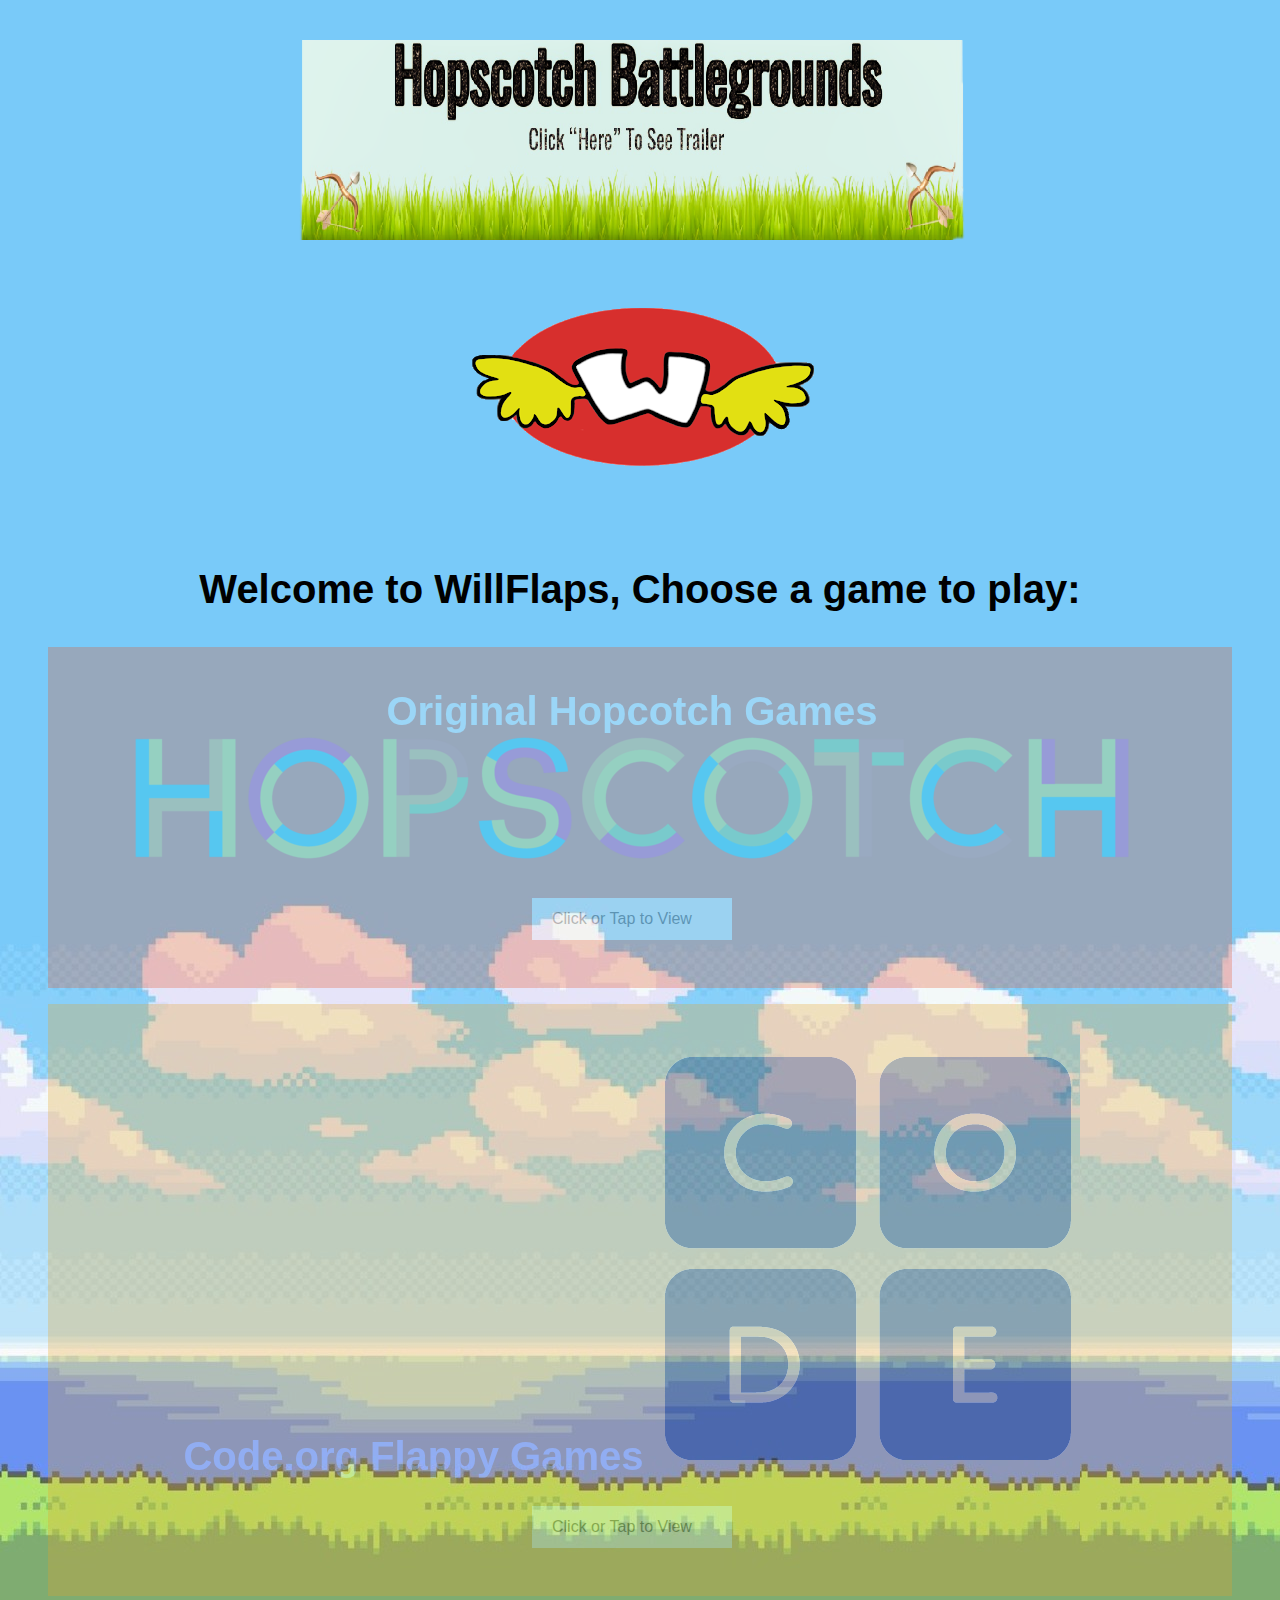
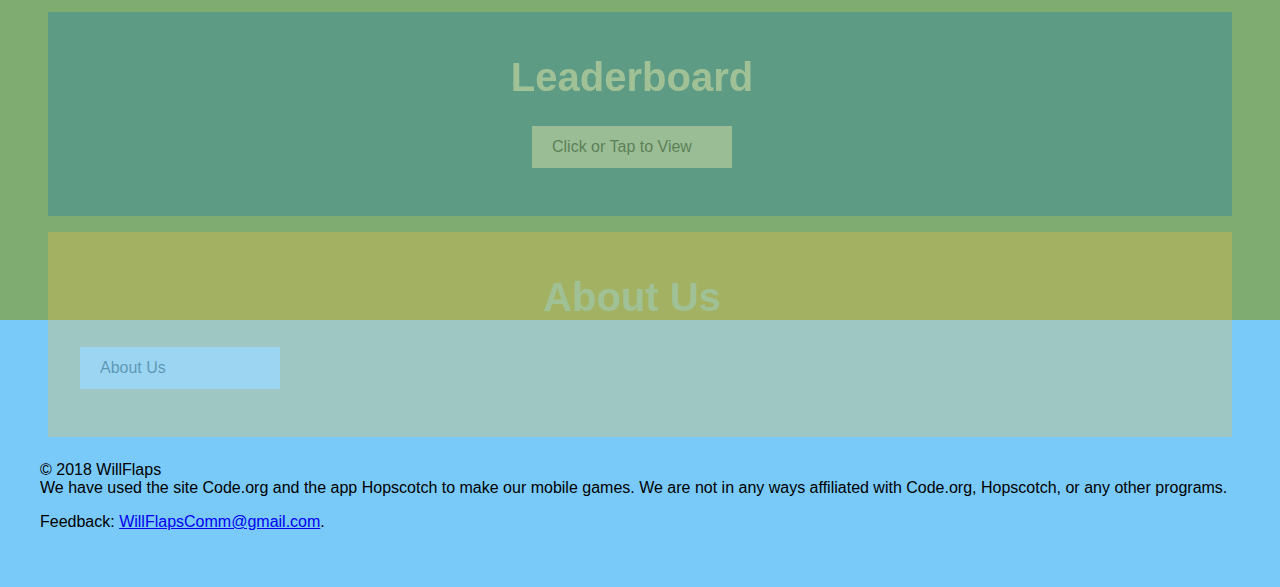
<file: index.html>
<!DOCTYPE html>
<html>
 
<head>
  <meta name="viewport" content="width=device-width, initial-scale=1">
  <meta charset="UTF-8">
  <meta name="description" content="Games">
  <meta name="keywords" content="WillFlaps, Gaming, Fun, WillFlaps Gaming, Hopscotch Games, Code.org Games">
  <meta name="author" content="WillFlaps">
 
 <link rel="shortcut icon" type="image/png" href="./favicon-32x323.png"/>
  <title>Home | WillFlaps</title>
  <link rel='stylesheet' type='text/css' href='css/styles.css'>
</head>

 <div class = "trailer"><img class ="trailer" src="./hopscotchbattlegrounds.png" width="750" height="200"/></div>
 <img class ="center-me" src="./willflapsoriginal.png" width="400" height="300"/>
<body background="./8-Bit-Nature-Lu-Wallpaper-1080x1920.jpg">

  <body background="./index.jpeg">
    <div id="note">
    ALERT! JavaScript is disabled for your web browser or this webpage! Look on the top of the homepage to get info on how to fix this
</div>
  <h1 class="centered-text">Welcome to WillFlaps, Choose a game to play:</h1>
   <div class="page-load-text"><h5>Website looking weird or not loading properly? Turn on JavaScript in your browser settings to get the full experience! Still stuck? Here's some help: <a href="https://www.whatismybrowser.com/guides/how-to-enable-javascript/safari-iphone-ipod">Safari On iOS </a> or  <a href="https://www.enable-javascript.com/">Web browsers on computer</a></h5></div>
  <div class='skillset'>
    <div class='skill-html'>
      <h1 class="section-headers">Original Hopcotch Games  <img src="./Hopscotch+Logo.png"></h1>
      <p class='description'>
        <div class='projects-button'>Click or Tap to View</div>
        <ul class='projects'>
         <li><a href="https://c.gethopscotch.com/p/zh7o3v29d">Parrot Fiasco</a></li>
         <li><a href="https://c.gethopscotch.com/p/zhkqglfi2#">Parrot Fiasco 2</a></li>
         <li><a href="https://c.gethopscotch.com/p/zi6npni4a">Multiplayer Pong</a><li>
         <li><a href='https://c.gethopscotch.com/p/zhont59e5'>Falling Phantoms</a><li>
         <li><a href='https://c.gethopscotch.com/p/zi2oq3z06'>Blocky Run</a><li>
         <li><a href='https://c.gethopscotch.com/p/zi2ucqpiy'>Car Dogder</a><li>
         <li><a href=''></a><li>
         <li><a href=''></a><li>
         <li><a href=''></a><li>
         <li><a href=''></a><li>
         <li><a href=''></a><li>
         <li><a href=''></a><li>
         <li><a href=''></a><li>
         <li><a href=''></a><li>
         <li><a href=''></a><li>
         <li><a href=''></a><li>
        </ul>
      </p>
    </div>

    <div class='skill-js'>
      <h1 class="section-headers">Code.org Flappy Games  <img src="./Code+Logo.png"></h1>
      <p class='description'>
        <div class='projects-button'>Click or Tap to View</div>
        <ul class='projects'>
          <li>(ex. game)</li>
          <li>(ex. game)</li>
        </ul>
      </p>
    </div>

    <div class='skill-jquery'>
      <h1 class="section-headers">Leaderboard</h1>
      <p class='description'>
        <div class='projects-button'>Click or Tap to View</div>
        <ul class='projects'>
         <iframe src="https://docs.google.com/spreadsheets/d/e/2PACX-1vQQy-kVczEAiV7crdEJVBuIeXgGIZk_BGW0hFoauvV2gMAxNZ4h16LPfpyk07xWXaN1J1qv5pmWs3jI/pubhtml?widget=true&amp;headers=false"></iframe>
        </ul>
      
      </p>
    </div>
 <div class='skill-about'>
      <h1 class="section-headers">About Us</h1>
      <p class='description'>
        <div class='about about-center'>About Us</div>
       
        
      </p>
    </div>
  </div>
<script src='https://code.jquery.com/jquery-3.1.0.min.js'></script>
<script src='js/main.js'></script>
</body>
</body>
 <footer>
  <p>	&copy; 2018 WillFlaps <br />We have used the site Code.org and the app Hopscotch to make our mobile games. We are not in any ways affiliated with Code.org, Hopscotch, or any other programs.</p>
  <p>Feedback: <a href="mailto:willflapscomm@gmail.com">
  WillFlapsComm@gmail.com</a>.</p>
</footer> 
</html>
</file>
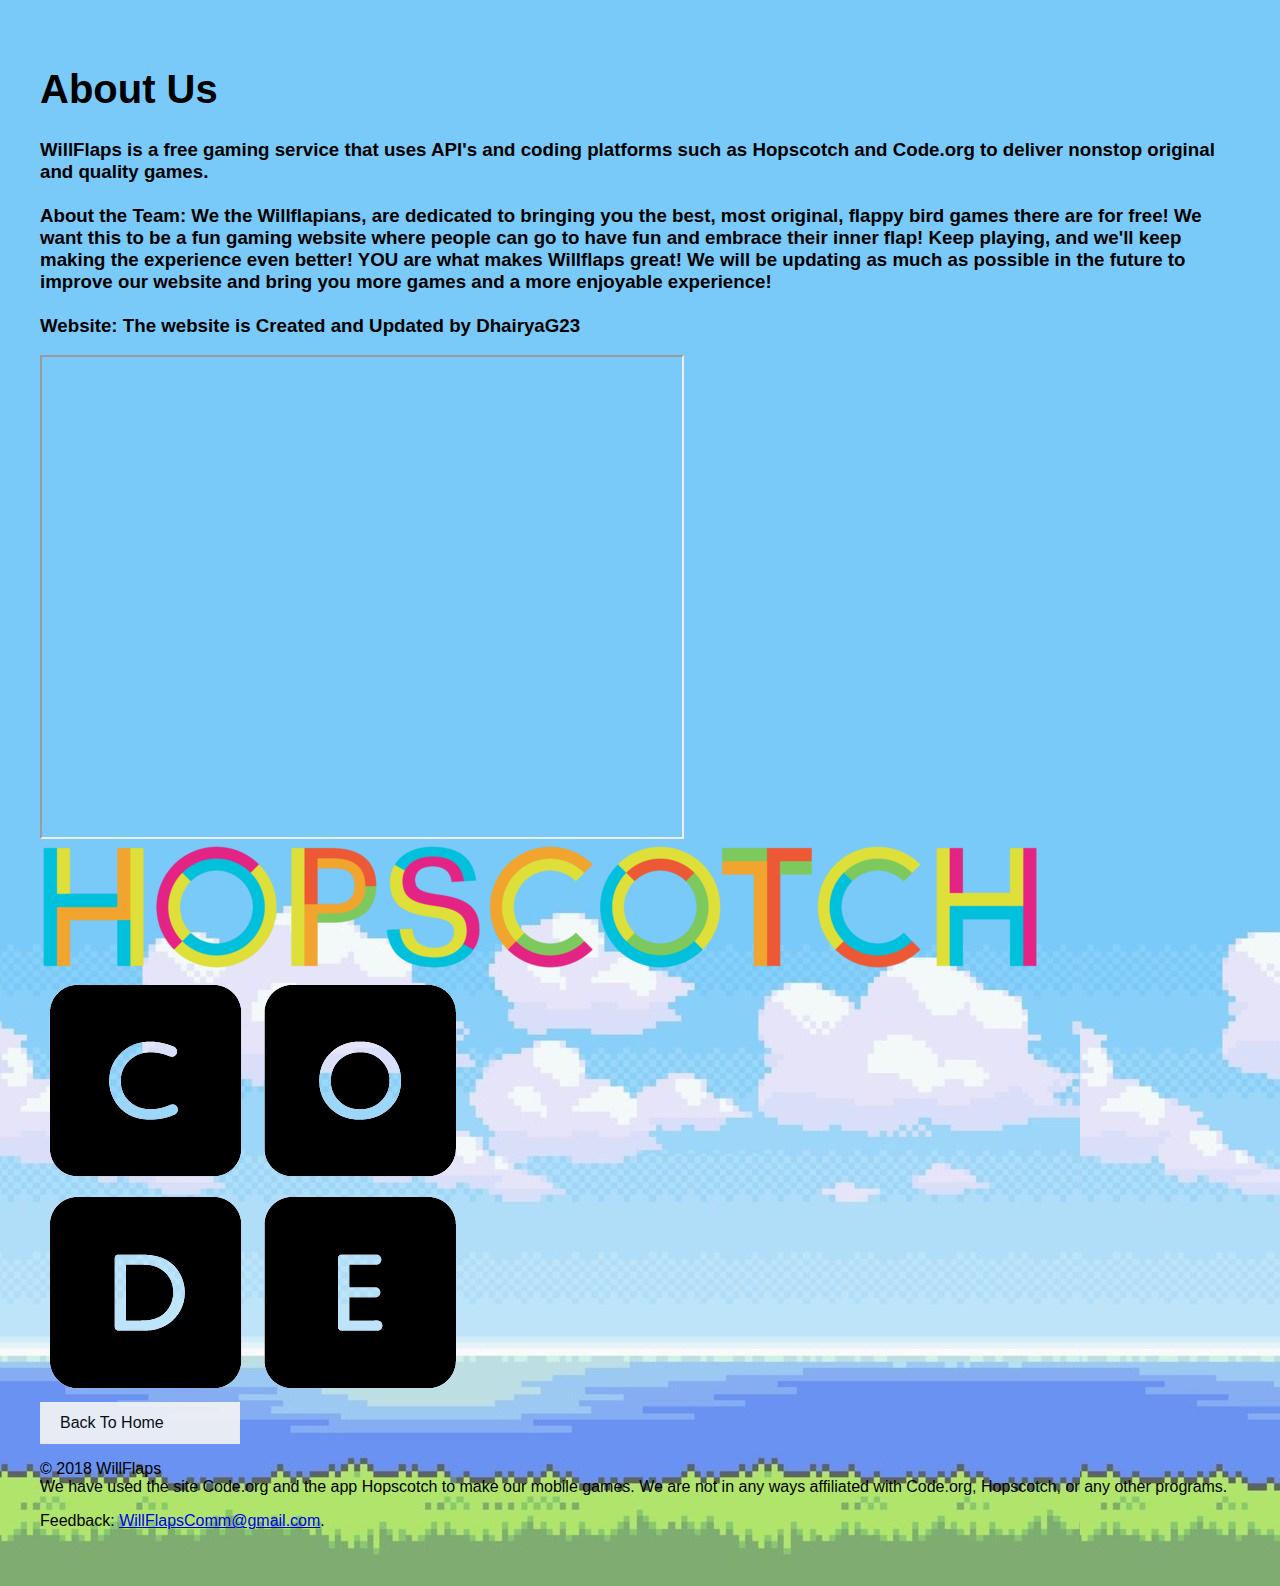
<file: about.html>
<!DOCTYPE html>
<html>
  
  <head>
     <meta name="viewport" content="width=device-width, initial-scale=1">
     <link rel="shortcut icon" type="image/png" href="./favicon-32x323.png"/>
     <title>About Us</title>
     <link rel="stylesheet" type = "text/css" href="css/styles.css"/>
  </head>
   <body background="./8-Bit-Nature-Lu-Wallpaper-1080x1920.jpg">
  <body background="./index.jpeg">
 <div id="note">
    ALERT! JavaScript is disabled for your web browser or this webpage! Look on the top of the homepage to get info on how to fix this
</div>
    <h1>        About Us       </h1>
    <h3>WillFlaps is a free gaming service that uses API's and coding platforms such as Hopscotch and Code.org to deliver nonstop original and quality games.<br /><br />About the Team: We the Willflapians, are dedicated to bringing you the best, most original, flappy bird games there are for free! We want this to be a fun gaming website where people can go to have fun and embrace their inner flap! Keep playing, and we'll keep making the experience even better! YOU are what makes Willflaps great! We will be updating as much as possible in the future to improve our website and bring you more games and a more enjoyable experience! <br /><br /> Website: The website is Created and Updated by DhairyaG23<br /></h3> 
    <iframe src="https://docs.google.com/file/d/1wFDHnxwUfXwf_UUurBh7Fq_r52IhzI-t/preview" width="640" height="480"></iframe>
  <img src="./Hopscotch+Logo.png">
    <img src="./Code+Logo.png">
    <div class="back-to-home">Back To Home</div>
  <script src='https://code.jquery.com/jquery-3.1.0.min.js'></script>
<script src='js/main.js'></script>
     </body>
  </body>
  <footer>
  <p>	&copy; 2018 WillFlaps <br />We have used the site Code.org and the app Hopscotch to make our mobile games. We are not in any ways affiliated with Code.org, Hopscotch, or any other programs.</p>
  <p>Feedback: <a href="mailto:willflapscomm@gmail.com">
  WillFlapsComm@gmail.com</a>.</p>
</footer> 
</html>
</file>
<file: css/styles.css>
body {
  font-family: Helvetica;
  padding: 2em;
  background-color: whitesmoke;
}

h1 {
  font-size: 2.5em;
}
a {
font-size: 1.0em;
}
.skillset {
  display: flex;
  justify-content: space-between;
  flex-wrap: wrap;
}
.skill-about{
  background-color: #ffbe3d
}
.skill-html {
  background-color: #E55126;
}
.center-me {
  display: block;
    margin-left: auto;
    margin-right: auto;
}
.trailer {
  display: block;
    margin-left: auto;
    margin-right: auto;
}
.skill-js {
  background-color: #E5A227;
}

.skill-jquery {
  background-color: #0C73B8;
}

.skill-html,
.skill-js,
.skill-jquery {
  width: 100%;
  padding: 1em 3em 2em 2em;
  margin: 0.5em;
  color: whitesmoke;
}
.skill-about{
width: 100%;
  padding: 1em 3em 2em 2em;
  margin: 0.5em;
  color: whitesmoke;
}
.about{
  padding: 0.75em 1.25em;
  background-color: whitesmoke;
  opacity: 0.9;
  width: 10em;
  color: black;
}
.projects-button {
  padding: 0.75em 1.25em;
  background-color: whitesmoke;
  opacity: 0.9;
  width: 10em;
  color: black;
}
.back-to-home{
  padding: 0.75em 1.25em;
  background-color: whitesmoke;
  opacity: 0.9;
  width: 10em;
color: black;
}
#note {
    position: absolute;
    z-index: 101;
    top: 0;
    left: 0;
    right: 0;
    background: #fde073;
    text-align: center;
    line-height: 2.5;
    overflow: hidden; 
    -webkit-box-shadow: 0 0 5px black;
    -moz-box-shadow:    0 0 5px black;
    box-shadow:         0 0 5px black;
}
ul {
  list-style: none;
  padding: 0;
}
.centered-text {
  text-align: center;
}
.projects {
  margin: 1em 0;
}

.active {
  background-color: #333333;
  color: whitesmoke;
}
.projects-button{
  display: block;
    margin-left: auto;
    margin-right: auto;
}
.section-headers {
  text-align: center;
}
</file>
